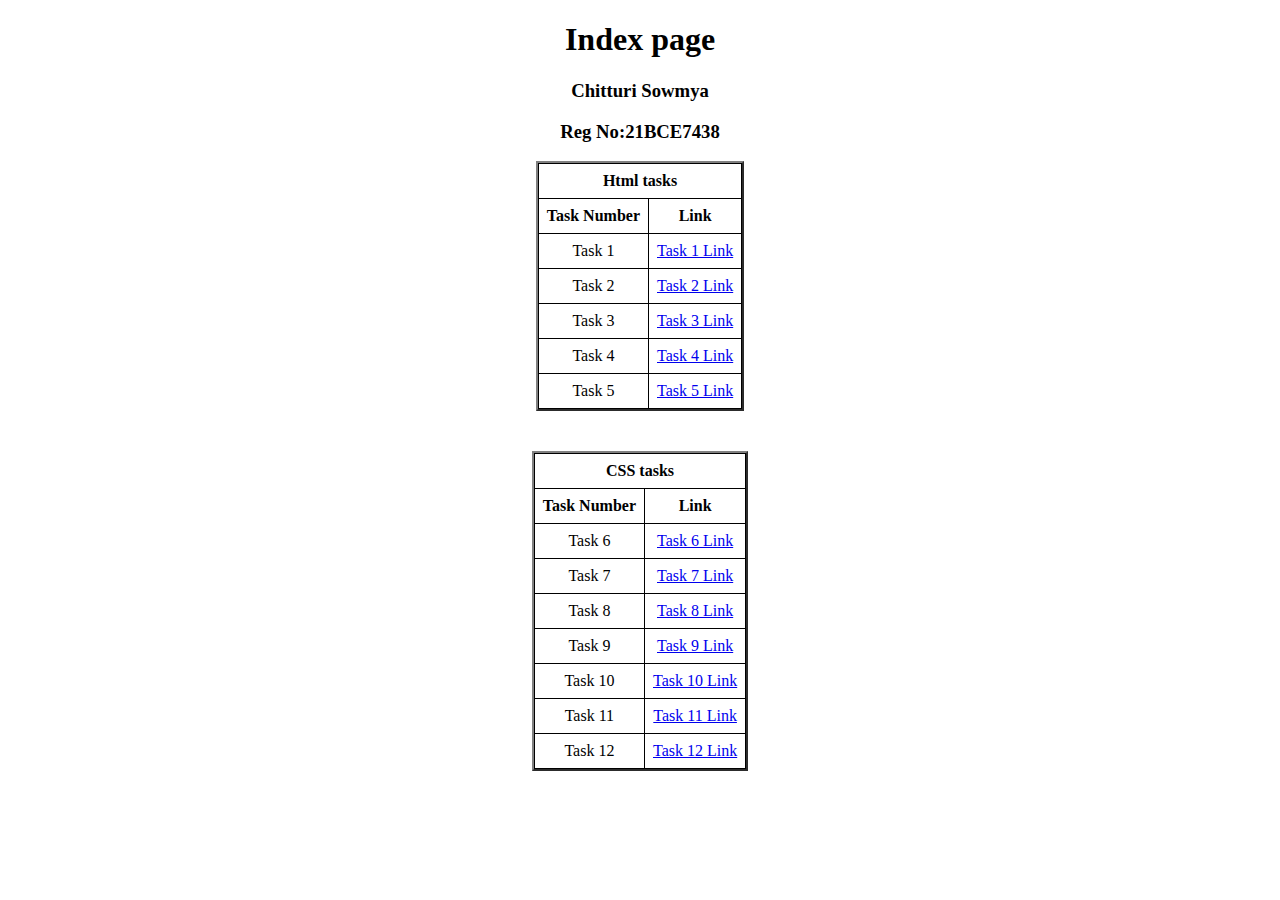
<file: index.html>
<!DOCTYPE html>
<html lang="en">
<head>
    <meta charset="UTF-8">
    <meta name="viewport" content="width=device-width, initial-scale=1.0">
    <title>Index page</title>
    </head>
    <body>
        <style>
        body {
            text-align: center;
        }

        container {
            display: flex;
            flex-direction: column;
            justify-content: center;
            align-items: center;
            height: 100vh; /* Adjust as needed to center vertically */
        }

        .table-container {
            text-align: center;
        }
        table {
            border-collapse: collapse;
            display: inline-block;
        }

        th, td {
            border: 1px solid black;
            padding: 8px;
        }
    </style>
    <div class="container">
    <div class="table-container">
    <h1 ><b>Index page</b></h1>
    <h3><b>Chitturi Sowmya</b></h3>
    <h3><b>Reg No:21BCE7438</b></h3>
  <table border="2" class="task">
        <tr>
            <th colspan="2">Html tasks</th>
        </tr>
        <tr>
            <th>Task Number</th>
            <th>Link</th>
        </tr>
        <tr>
            <td>Task 1</td>
            <td><a href="./task1.html">Task 1 Link</a></td>
        </tr>
        <tr>
            <td>Task 2</td>
            <td><a href="./task2.html">Task 2 Link</a></td>
        </tr>
        <tr>
            <td>Task 3</td>
            <td><a href="./task3.html">Task 3 Link</a></td>
        </tr>
        <tr>
            <td>Task 4</td>
            <td><a href="./task4.html">Task 4 Link</a></td>
        </tr>
        <tr>
            <td>Task 5</td>
            <td><a href="./task5.html">Task 5 Link</a></td>
        </tr>     
    </table>
</div>
    <br>
    <br>
    <div class="table-container"></div>
    <table border="2" class="task">
        <tr>
            <th colspan="2">CSS tasks</th>
        </tr>
        <tr>
            <th>Task Number</th>
            <th>Link</th>
        </tr>
    <tr>
        <td>Task 6</td>
        <td><a href="./task6.html">Task 6  Link</a></td>
    </tr>
    <tr>
        <td>Task 7</td>
        <td><a href="./task7.html">Task 7  Link</a></td>
    </tr>
    <tr>
        <td>Task 8</td>
        <td><a href="./task8.html">Task 8 Link</a></td>
    </tr>
    <tr>
        <td>Task 9</td>
        <td><a href="./task9.html">Task 9 Link</a></td>
        </tr>
        <tr>
        <td>Task 10</td>
        <td><a href="./task10.html">Task 10 Link</a></td>
        </tr>
        <tr>
        <td>Task 11</td>
        <td><a href="./task11.html">Task 11 Link</a></td>
        </tr>
        <tr>
        <td>Task 12</td>
        <td><a href="./task12.html">Task 12 Link</a></td>
        </tr>
</table>
</div>
</div>
</body>
</html>
</file>
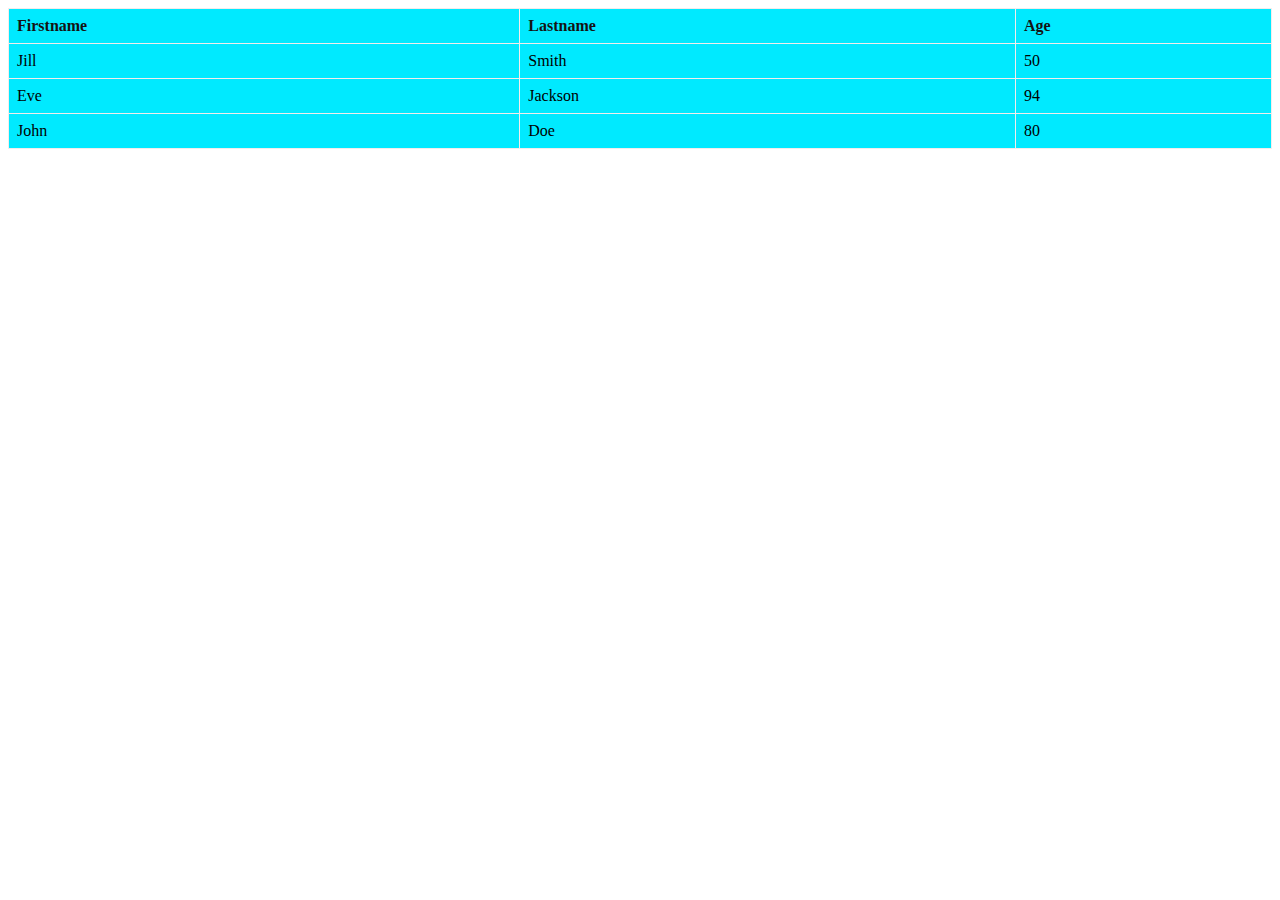
<file: task1.html>
<!DOCTYPE html>
<html lang="en">
<head>
    <meta charset="UTF-8">
    <meta name="viewport" content="width=device-width, initial-scale=1.0">
    <title>task1</title>
    <style>
        table{
            border-collapse: collapse;
            width: 100%;
            border: 1px solid rgb(246, 238, 238);
            background-color: rgb(0, 234, 255);
        }
        th,td {
            border: 1px solid hsl(0, 23%, 94%);
            padding: 8px;
            text-align: left;
        }
        th{
           
            color: rgb(21, 19, 19);
            font-size: 16px;
        }
    </style>
</head>
<body>
    <table>
        <tr>
            <th><b>Firstname</b></th>
            <th><b>Lastname</b></th>
            <th><b>Age</b></th>
        </tr>
        <tr>
            <td>Jill</td>
            <td>Smith</td>
            <td>50</td>
        </tr>
        <tr>
         <td>Eve</td>
         <td>Jackson</td>
         <td>94</td>
        </tr>
        <tr>
            <td>John</td>
            <td>Doe</td>
            <td>80</td>
        </tr>
    </table>
    
</body>
</html>
</file>
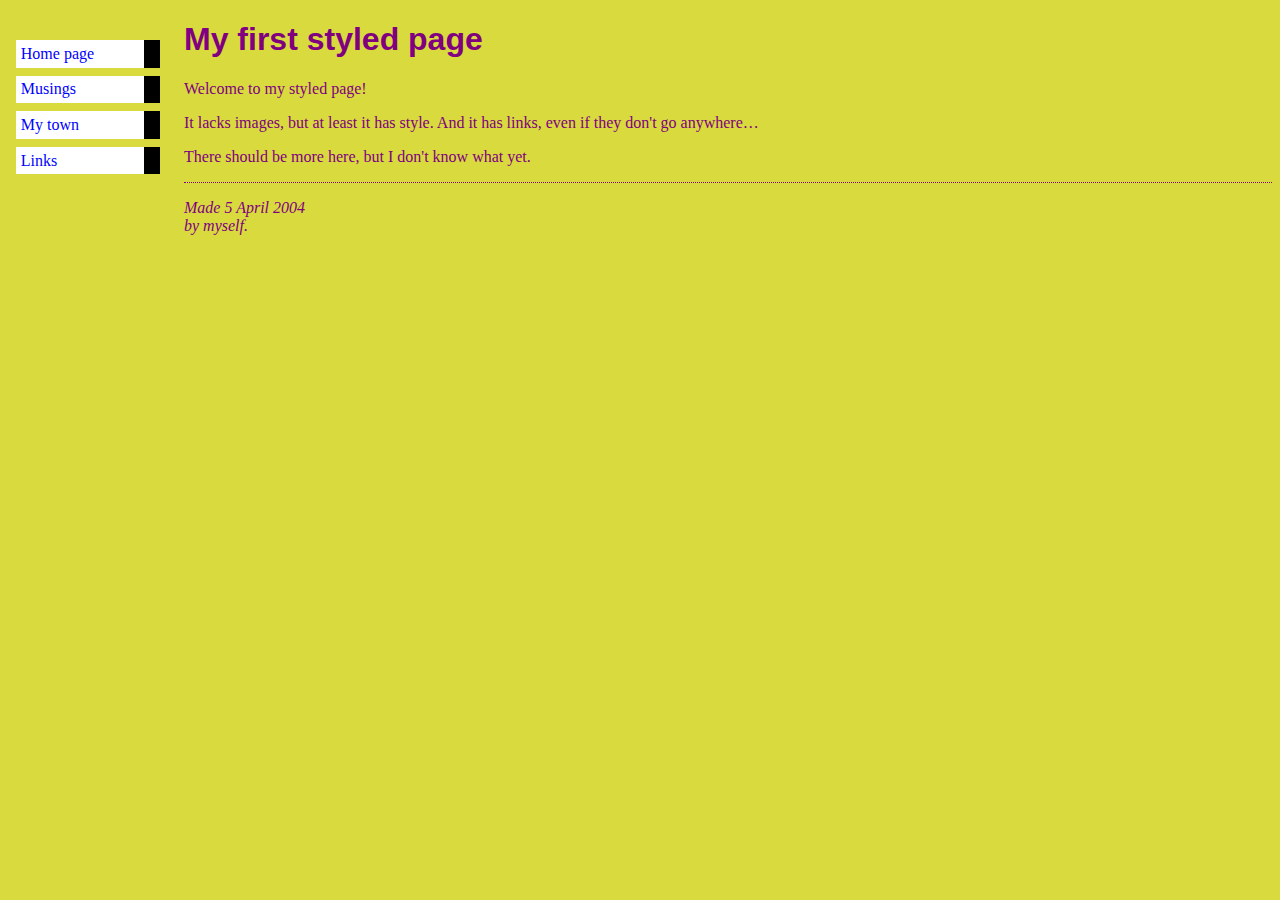
<file: task10.html>
<!DOCTYPE html>
<html lang="en">
<head>
    <meta charset="UTF-8">
    <meta name="viewport" content="width=device-width, initial-scale=1.0">
    <link rel="stylesheet" href="Css styles.css">
    <title>task 10</title>
</head>

    <body class="stylepage">
        <ul class="navbar">
          <li><a href="#">Home page</a>
          <li><a href="#">Musings</a>
          <li><a href="#">My town</a>
          <li><a href="#">Links</a>
        </ul>
    
        <h1>My first styled page</h1>
        
        <p>Welcome to my styled page!
        
        <p>It lacks images, but at least it has style.
        And it has links, even if they don't go
        anywhere&hellip;
        
        <p>There should be more here, but I don't know
        what yet.
        
        <address>Made 5 April 2004<br>by myself.</address>
    
    
</body>
</html>
</file>
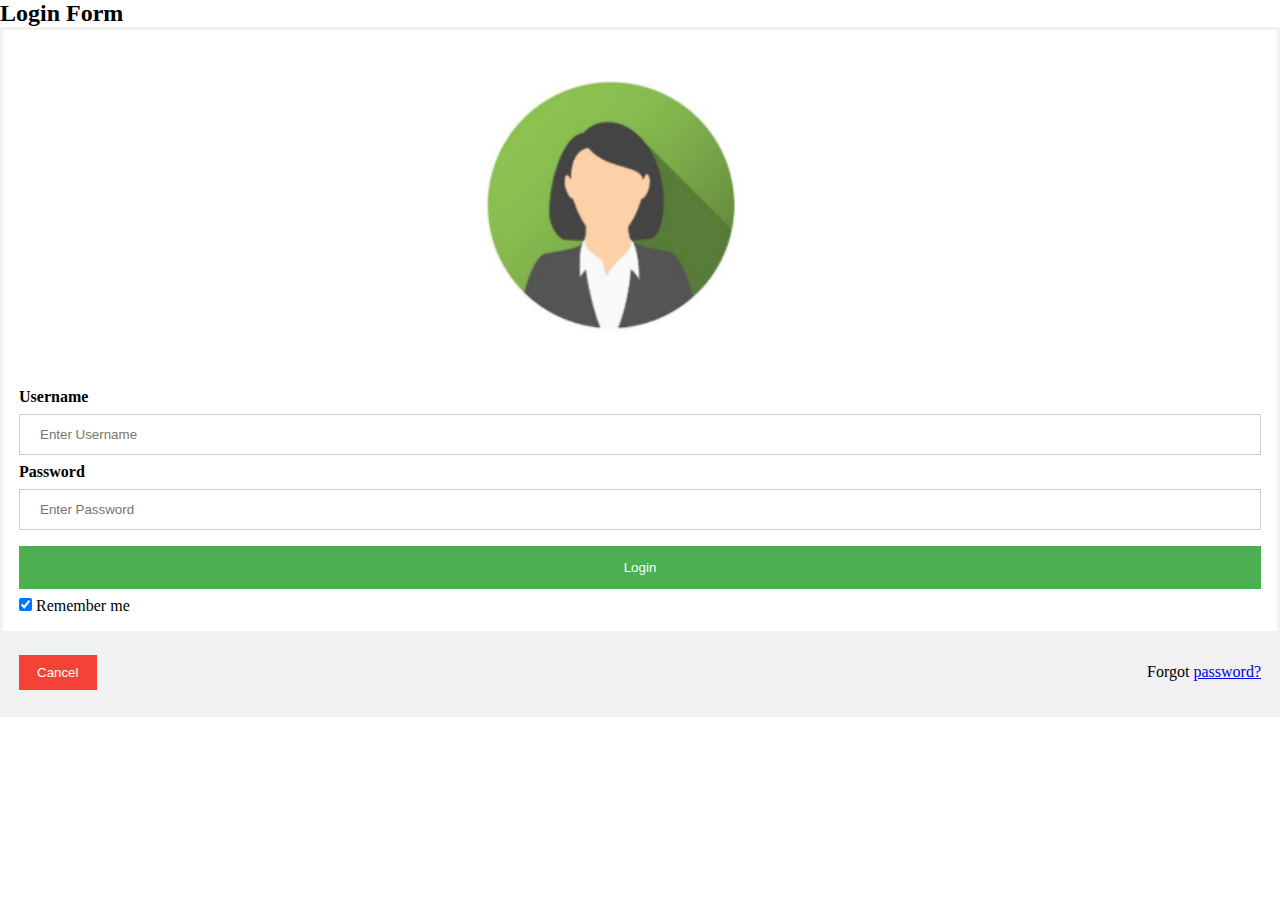
<file: task11.html>
<!DOCTYPE html>
<html lang="en">
<head>
    <meta charset="UTF-8">
    <meta name="viewport" content="width=device-width, initial-scale=1.0">
    <link rel="stylesheet" href="./Css styles2.Css">
    <title>task 11</title>
</head>
<body>
    <h2>Login Form</h2>
    <form class="formlogin" >
        <br>
        <div class="imgcontainer"><img src="./image icon.png" alt="image" class="imagecontainer">
        </div>
         <br>
        <div class="container">
            <label><b>Username</b></label>
            <input type="text" placeholder="Enter Username" name="uname" class="form-input"required>
            <br>
            <label><b>Password</b></label>
            <input type="password" placeholder="Enter Password" name="psw" class="form-psw" required>
            <br>
            <button type="submit">Login</button>
            <br>
            <input type="checkbox" checked="checked"> Remember me</div>
 
         <div class="container" style="background-color:#f1f1f1">
            <button type="button" class="cancelbtn">Cancel</button>
            <span class="psw">Forgot <a href="#">password?</a></span>
        </div>
    </form>
</body>
</html>
</file>
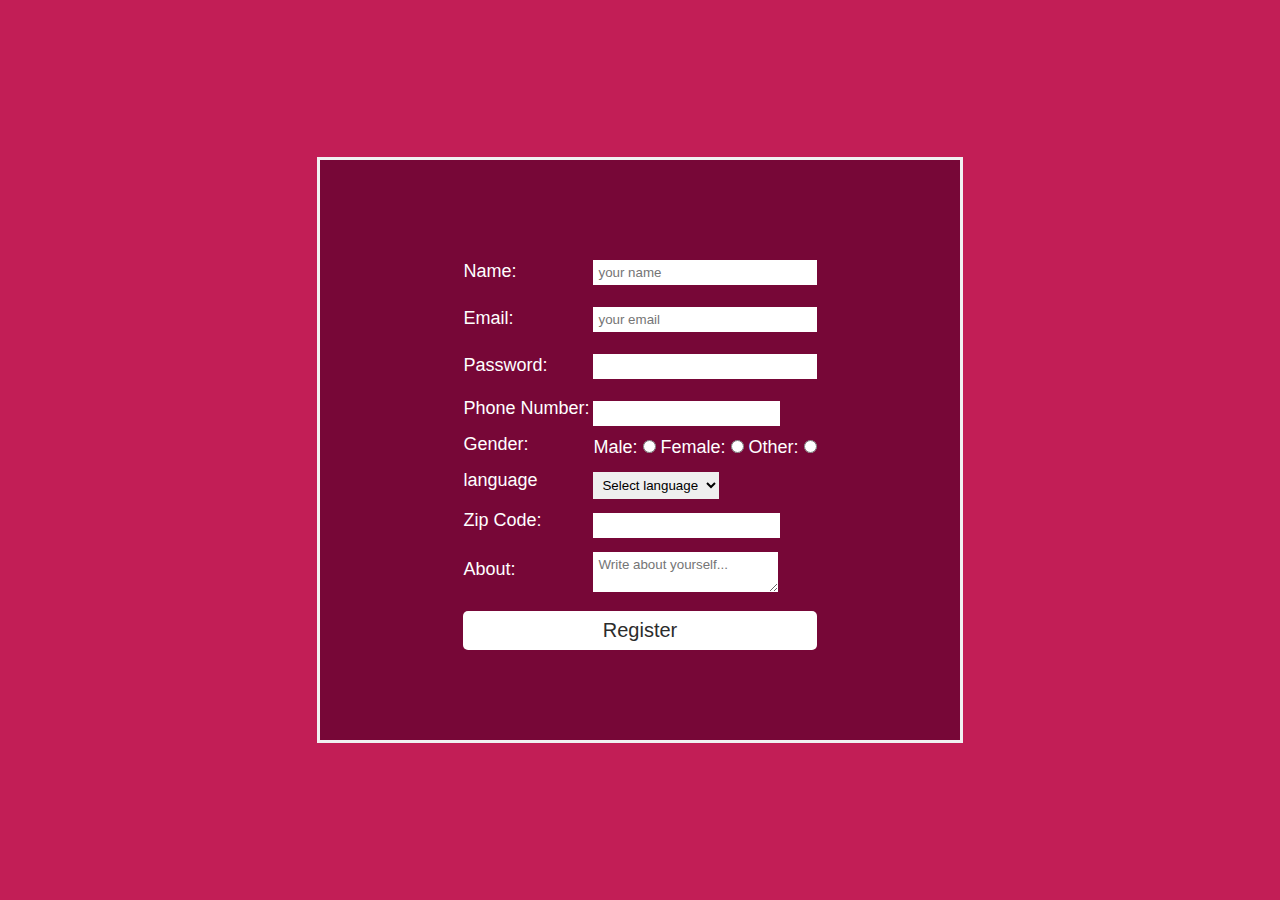
<file: task12.html>
<!DOCTYPE html>
<html lang="en">
<head>
    <meta charset="UTF-8">
    <meta name="viewport" content="width=device-width, initial-scale=1.0">
    <link rel="stylesheet" href="./Css styles2.Css">
    <title>task 12</title>
</head>
<body>
    <div class="container-register">
        <form name="registration" class="registartion-form" onsubmit="return formValidation()">
          <table>
            <tr>
              <td><label for="name">Name:</label></td>
              <td><input type="text" name="name" id="name" placeholder="your name"></td>
            </tr>
            <tr>
              <td><label for="email">Email:</label></td>
              <td><input type="text" name="email" id="email" placeholder="your email"></td>
            </tr>
            <tr>
              <td><label for="password">Password:</label></td>
              <td><input type="password" name="password" id="password"></td>
            </tr>
            <tr>
              <td><label for="phoneNumber">Phone Number:</label></td>
              <td><input type="number" name="phoneNumber" id="phoneNumber"></td>
            </tr>
            <tr>
              <td><label for="gender">Gender:</label></td>
              <td>Male: <input type="radio" name="gender" value="male">
                Female: <input type="radio" name="gender" value="female">
                Other: <input type="radio" name="gender" value="other"></td>
            </tr>
            <tr>
              <td><label for="language">language</label></td>
              <td>
                <select name="language" id="language">
                  <option value="">Select language</option>
                  <option value="English">English</option>
                  <option value="Telugu">Telugu</option>
                  <option value="Hindi">Hindi</option>
                </select>
              </td>
            </tr>
            <tr>
              <td><label for="zipcode">Zip Code:</label></td>
              <td><input type="number" name="zipcode" id="zipcode"></td>
            </tr>
            <tr>
              <td><label for="about">About:</label></td>
              <td><textarea name="about" id="about" placeholder="Write about yourself..."></textarea></td>
            </tr>
            <tr>
              <td colspan="2"><input type="submit" class="submit" value="Register" /></td>
            </tr>
          </table>
        </form>
      </div>
</body>
</html>
</file>
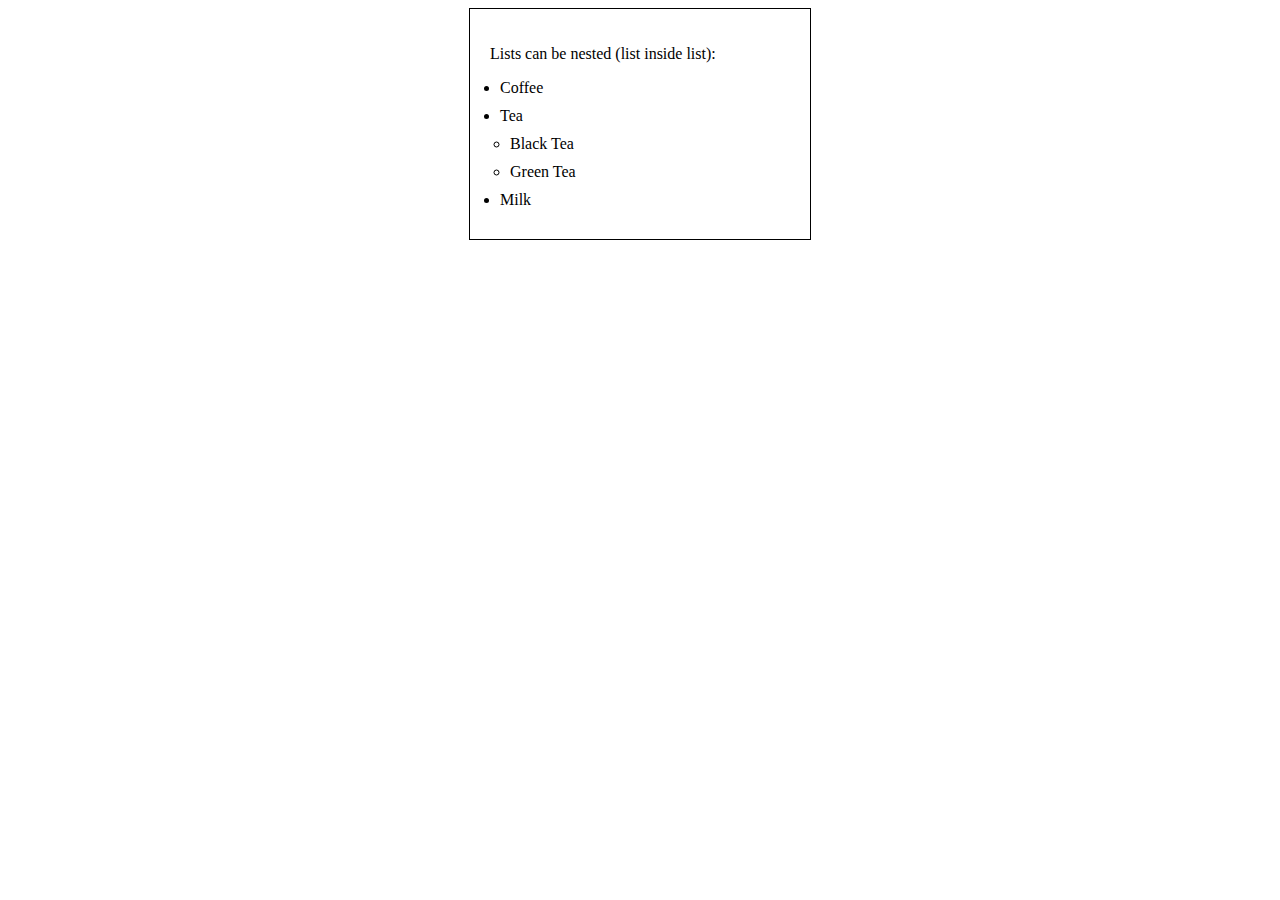
<file: task2.html>
<!DOCTYPE html>
<html lang="en">
<head>
    <meta charset="UTF-8">
    <meta name="viewport" content="width=device-width, initial-scale=1.0">
    <title>task 2</title>
</head>
<body>
    <style>
        .container{
            border: 1px solid black;
            padding: 20px;
            width: 300px;
            margin: 0 auto;
            align-items: left;
        }
        ul{
        list-style-type: none;
        margin: 0;
        padding: 0;

    }
    li {
        margin: 10px;
    }
    </style>
     <div class="container">
     <p>Lists can be nested (list inside list):</p>
       <ul style="list-style-type: disc;">
        <li>Coffee</li>
        <li>Tea
            <ul style="list-style-type: circle;">
                <li>Black Tea</li>
                <li>Green Tea</li>
            </ul>
        </li>
        <li>Milk</li>
        </ul>
     
    </div>
    
    
</body>
</html>
</file>
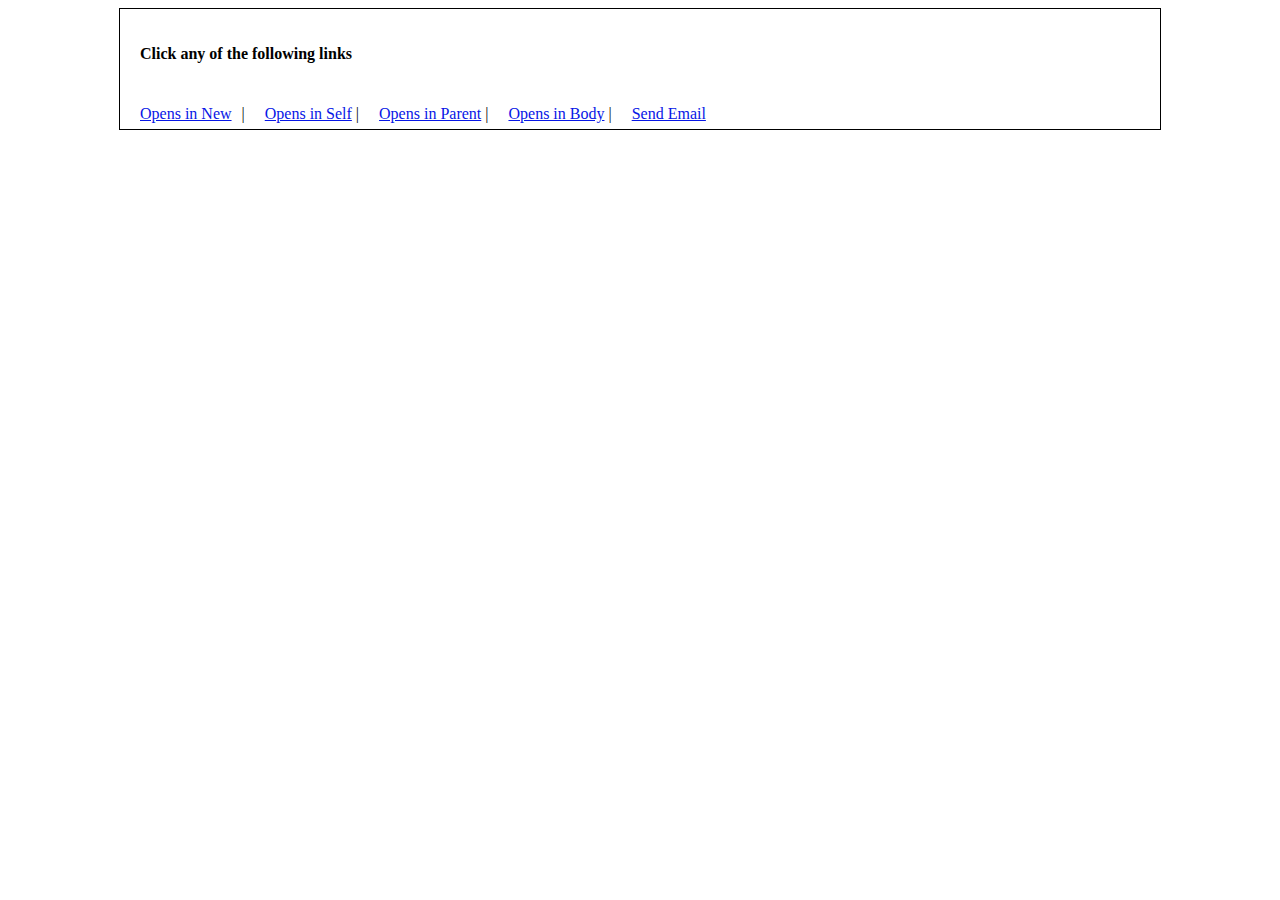
<file: task3.html>
<!DOCTYPE html>
<html lang="en">
<head>
    <meta charset="UTF-8">
    <meta name="viewport" content="width=device-width, initial-scale=1.0">
    <title>task 3</title>
</head>
<body>
    <style>
        .container{
            border: 1px solid black;
            padding: 20px;
            width: 1000px;
            margin: 0 auto;
            align-items: left;
            height: 80px;
        }
        .link-container{
            display: flex;
            align-items: center;
        }
        .link-container a{
            text-decoration: none;
            display: inline-block;
            padding: 10px;
            border-right: 1px solid #ccc;
            color:#121111;
        }
        .link-container a:last-child{
            border-right: none;
        }
        .link-text {
            color: #0716e6;
        }

        .slash {
            color: rgb(10, 10, 10);
        }
    </style>
    <div class="container">
    <p><b>Click any of the following links</b></p>
    <div class="link-container"><span class="link-text"><u>Opens in New</u></span>
    <p><a href="https://www.google.com" target="_blank"> <span class="slash">|</span> </a></p>
    <p><a href="https://www.google.com" target="_self"><span class="link-text"><u>Opens in Self</u></span> <span class="slash">|</span> </a></p>
    <p><a href="https://www.google.com" target="_parent"><span class="link-text"><u>Opens in Parent</u></span> <span class="slash">|</span> </a></p>
    <p><a href="https://www.google.com" target="_parent"><span class="link-text"><u>Opens in Body</u></span> <span class="slash">|</span> </a></p>
    <p><a href="https://www.google.com" ><span class="link-text"><u>Send Email</u></span></a></p>
</div>
</div>
    
</body>
</html>
</file>
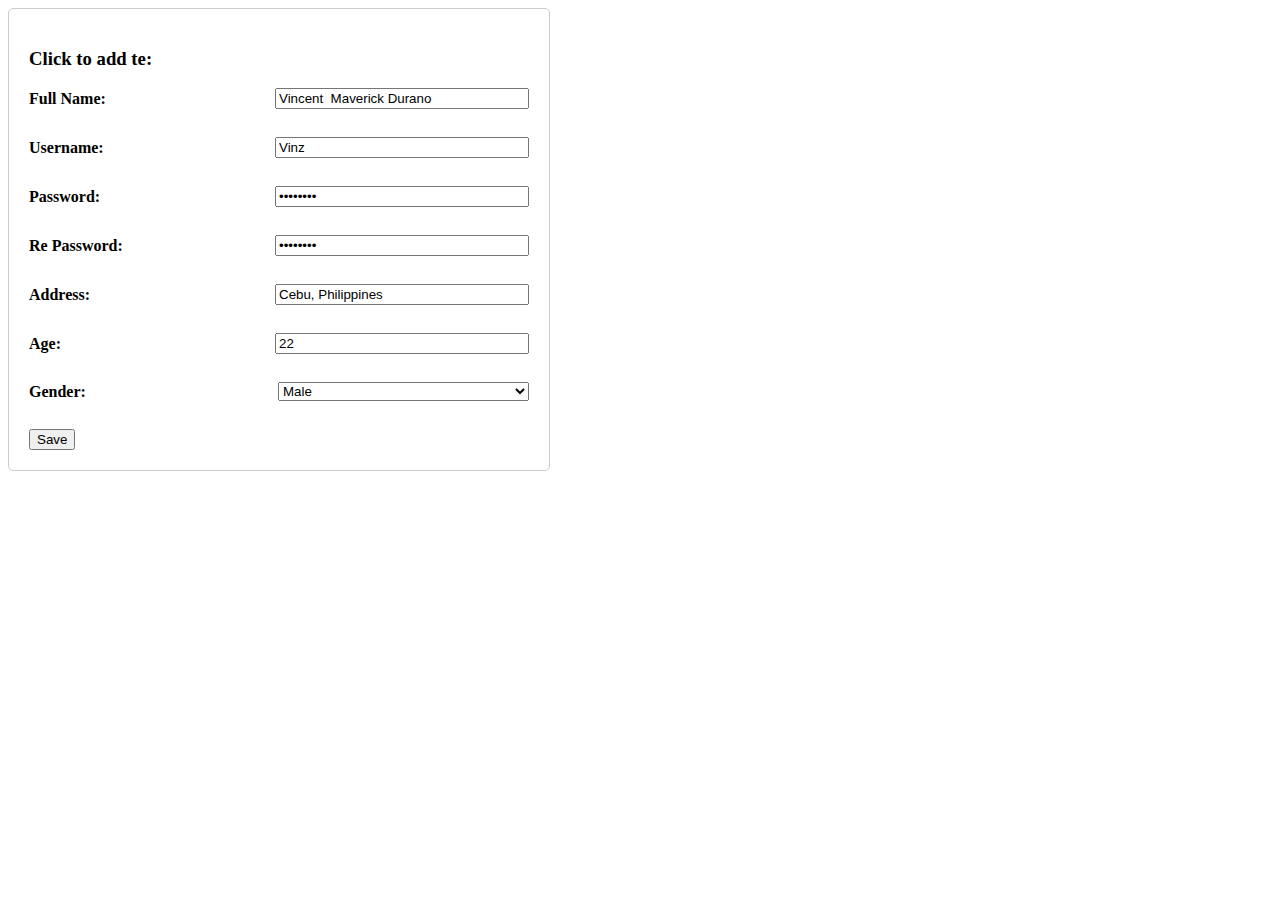
<file: task4.html>
<!DOCTYPE html>
<html lang="en">
<head>
    <meta charset="UTF-8">
    <meta name="viewport" content="width=device-width, initial-scale=1.0">
    <title>task 4</title>
</head>
<body>
    <style>
      .form-container {
            width: 500px;
            padding: 20px;
            border: 1px solid #ccc;
            border-radius: 5px;
           
        }

        .form-group {
            display: flex;
            align-items: center;
            margin-bottom: 10px;
        }

        .form-label {
            flex: 1;
            font-weight: bold;
        }

        .form-input{
            flex: 1;
            text-align: left;
        }
    </style>
    <div class="form-container">
        <h3 text-align="left">Click to add te:</h3>
        <form>
            <div class="form-group">
                <label class="form-label" for="full-name">Full Name:</label>
                <input class="form-input" type="text" id="full-name" name="full-name" value="Vincent  Maverick Durano">
            </div>
            <br>
            <div class="form-group">
                <label class="form-label" for="User-name">Username:</label>
                <input class="form-input" type="text" id="User-name" name="User-name" value="Vinz">
            </div>
            <br>
            <div class="form-group">
                <label class="form-label" for="password">Password:</label>
                <input class="form-input" type="password" id="password" name="password" value="vinz@123">
            </div>
            <br>
            <div class="form-group">
                <label class="form-label" for="Re password">Re Password:</label>
                <input class="form-input" type="password" id="Re password" name="password" value="vinz@123">
            </div>
            <br>
            <div class="form-group">
                <label class="form-label" for="Address">Address:</label>
                <input class="form-input" type="text" id="Address" name="Address" value="Cebu, Philippines">
            </div>
            <br>
            <div class="form-group">
                <label class="form-label" for="Age">Age:</label>
                <input class="form-input" type="text" id="Age" name="Age" value="22">
            </div>
            <br>
            <div class="form-group">
                <label class="form-label" for="Gender">Gender:</label>
                <select class="form-input" id="gender" name="gender" align-items="left">
                    <option  value="male">Male</option>
                    <option  value="female">Female</option>
                    <option value="transgender">Transgender</option>
                </select>
            </div>
            <br>
            <button type="submit">Save</button>
        </div>
        </form>
</body>
</html>
</file>
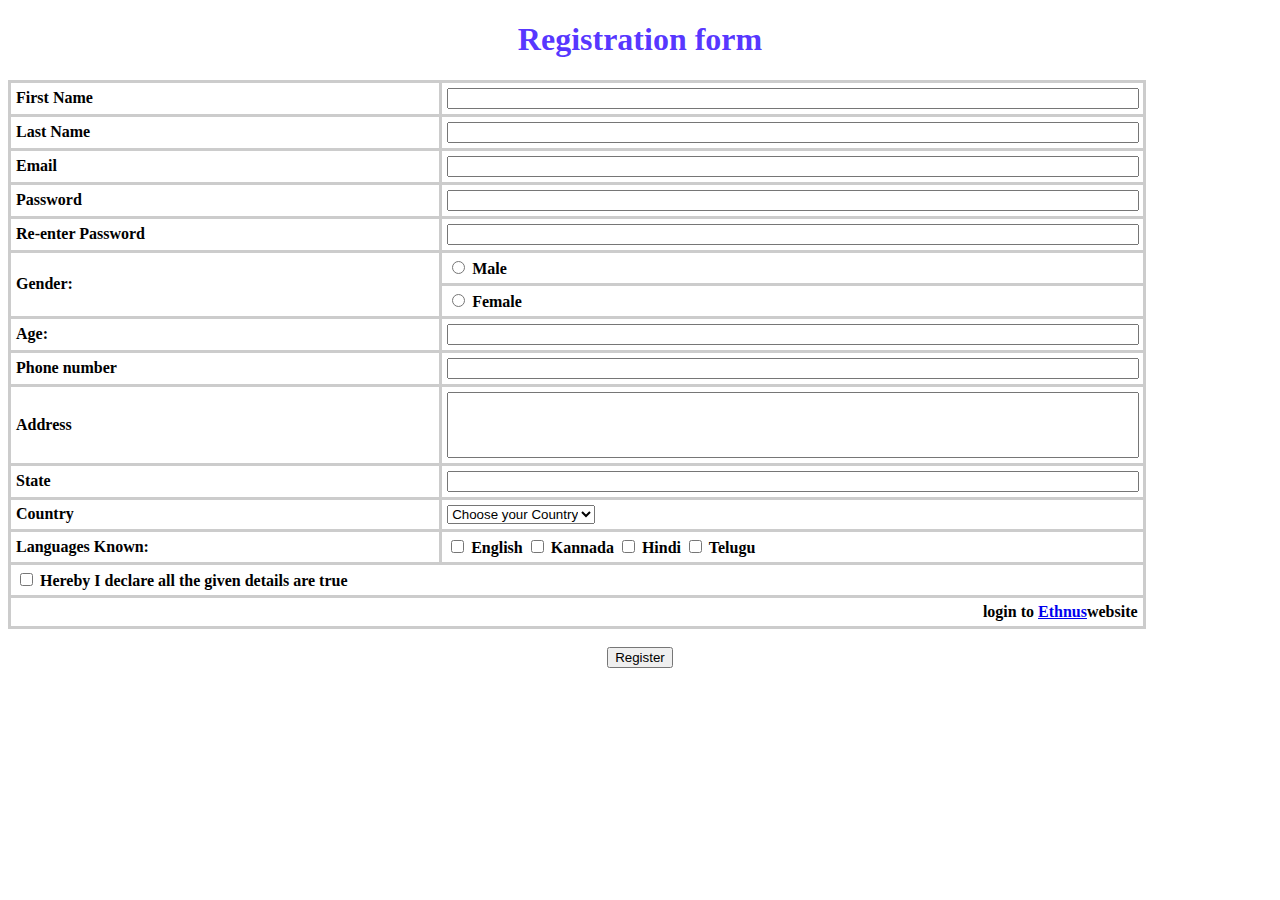
<file: task5.html>
<!DOCTYPE html>
<html lang="en">
<head>
    <meta charset="UTF-8">
    <meta name="viewport" content="width=device-width, initial-scale=1.0">
    <title>Registaration form</title>
</head>
<body>
    <style>
    table {
        border-collapse: collapse;
        width: 90%;
        margin: 3 auto;
        columns: black;
        border-color: black;
    }

    th, td {
        padding: 5px;
        border: 3px solid #ccc;
        
    }

 th {
       text-align: left;
       width: 38%;

    }
    td{
        width: 100%;
        font-weight: bold;
        
    }

    .blank-space {
        width: 50%;
       
    }

    .center {
        text-align: center;
    }
    .border-left{
        text-align: right;
    }
    .register{
        text-align: center;
    }
    .address{
        height: 60px;
    }
    .form{
        width: 99%;
    }
    .formaddress{
        height: 60px;
        width: 99%;
    }
    .register{
        text-align: center;
    }
    </style>
    <h1 style="color:hsla(250, 100%, 50%, 0.797)"; class="register">Registration form</h1>
    <table border="2">
        <form >
            <tr>
                <th>First Name</th> 
                <td><input class="form" type="text"></td>   
             </tr>
               <tr>
                    <th>Last Name</th>
                    <td><input class="form" type="text"></td> 
                </tr>
            <tr>
                <th>Email</th>
                <td><input class="form" type="Email"></td>
            </tr>
             <tr>
                <th>Password</th>
                <td><input class="form" type="password"></td>
            </tr>
            <tr>
                <th>Re-enter Password</th>
                <td><input class="form" type="password"></td>
            </tr>
            </tr>
            <tr rowspan="2">
                <th rowspan="2">Gender:</th>
                <td>
                    <input type="radio" name="gender" value="male"> Male
                </tr>
                <tr>
                    <td><input type="radio" name="gender" value="female"> Female</td>
                </tr>
                <tr>
                    <th>Age:</th>
                    <td><input class="form" type="text"></td> 
                </tr>
                <tr>
                    <th>Phone number</th>
                    <td><input class="form" type="text"></td> 
                </tr>
                <tr rowspan="2">
                    <th  class="address" >Address</th>
                    <td ><input class="formaddress" type="text"></td> 
                </tr>
                <tr>
                    <th >State</th>
                    <td ><input class="form" type="text"></td>
                </tr>
                <tr>
                    <th >Country</th>
                    <td>
                        <select>
                            <option value="India">Choose your Country</option>
                            <option value="USA">USA</option>
                            <option value="UK">UK</option>
                        </select>
                    </td>
                </tr>
                <tr>
                    <th>Languages Known:</th>
                    <td>
                        <input type="checkbox" name="language" value="English"> English
                        <input type="checkbox" name="language" value="Kannada"> Kannada
                        <input type="checkbox" name="language" value="Hindi"> Hindi
                        <input type="checkbox" name="language" value="Telugu"> Telugu
                    </td>
                </tr>
                <tr>
                    <td colspan="2" style="width:100%" >
                        <input type="checkbox" name="declaration" required> Hereby I declare all the given details are true
                    </td>
                </tr>
                <tr>
                    <th colspan="2">
                        <div class="border-left" >
                            <span class="link-text">login to</span> <a href="https://www.ethnus.com" target="_blank">Ethnus</a><span class="link-text">website</span>
                        </div>
                    </th>
                </tr>
            </table>
            <br>
       <div class="center">
           <input type="submit" value="Register" class="center">
       </div>       
        </form>
    </table> 
</body>
</html>
</file>
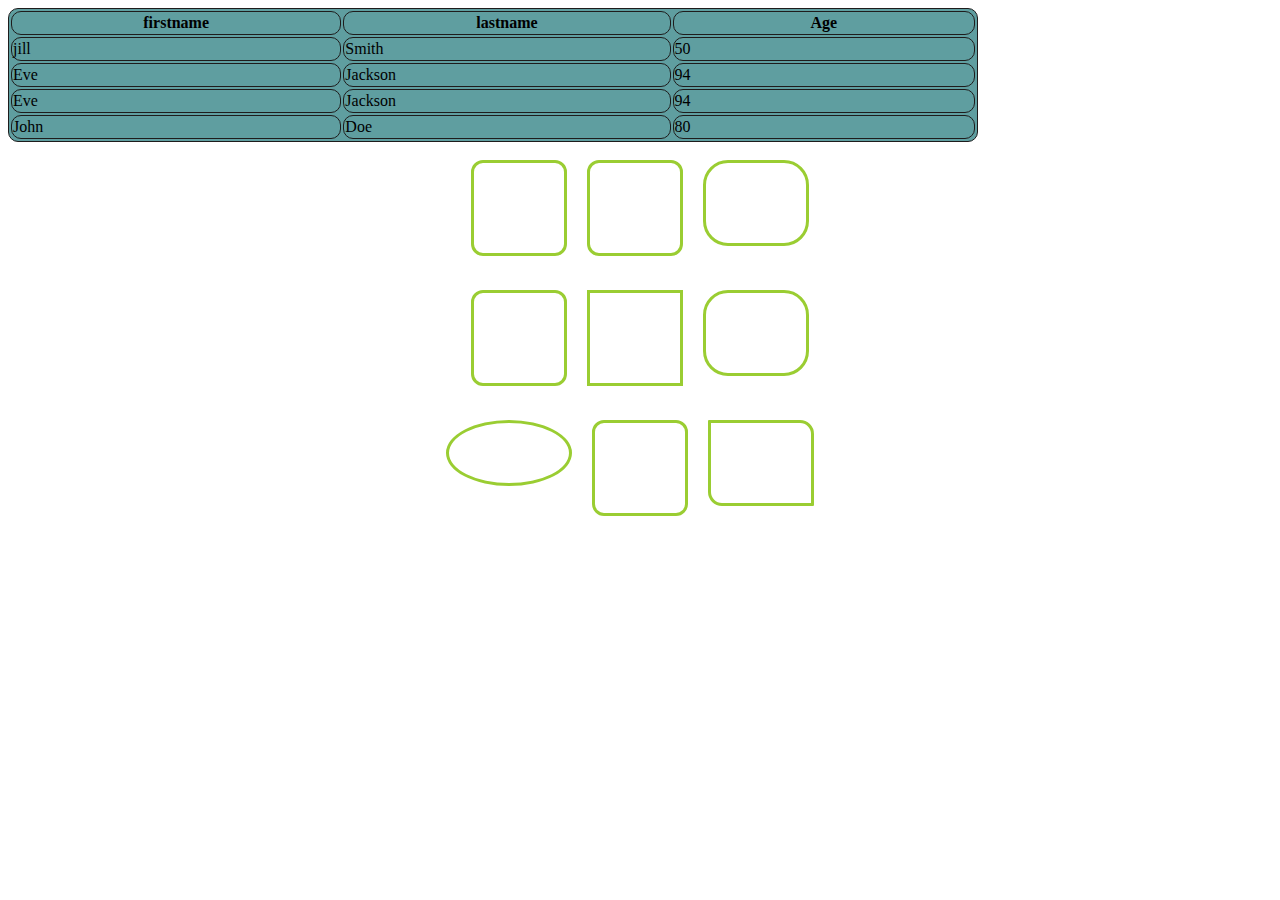
<file: task6.html>
<!DOCTYPE html>
<html lang="en">
<head>
    <meta charset="UTF-8">
    <meta name="viewport" content="width=device-width, initial-scale=1.0">
    <link rel="stylesheet" href="./Css styles.css">
    <title>task6</title>
</head>
<body>
    <table class="a1">
        <tr class="a1">
        <th class="a1">firstname</th>
        <th class="a1">lastname</th>
        <th class="a1">Age</th>
    </tr>
    <tr class="a1">
        <td class="a1">jill </td>
         <td class="a1">Smith</td>
         <td class="a1">50</td> 
    </tr>
    <tr class="a1">
       <td class="a1">Eve</td>
       <td class="a1">Jackson</td>
       <td class="a1">94</td>
    </tr>
    <tr class="a1">
        <td class="a1">Eve</td>
        <td class="a1">Jackson</td>
        <td class="a1">94</td>
     </tr>
     <tr class="a1">
        <td class="a1">John</td>
        <td class="a1">Doe</td>
        <td class="a1">80</td>
     </tr>
    </table>
    <br>
    <div class="container">
    <div class="curved-rectangle"></div>
    <div class=" curved-rectangle"></div>
    <div class="square"></div>
    </div>
    <div class="class-container">
    <div class="curved-rectangle"></div>
    <div class="rectangle"></div>
    <div class="square"></div>
    </div>
    <div class="last-container">
    <div class="oval"></div>
    <div class="curved-rectangle"></div>
    <div class="semi-Square"></div>
    </div>
</body>
</html>
</file>
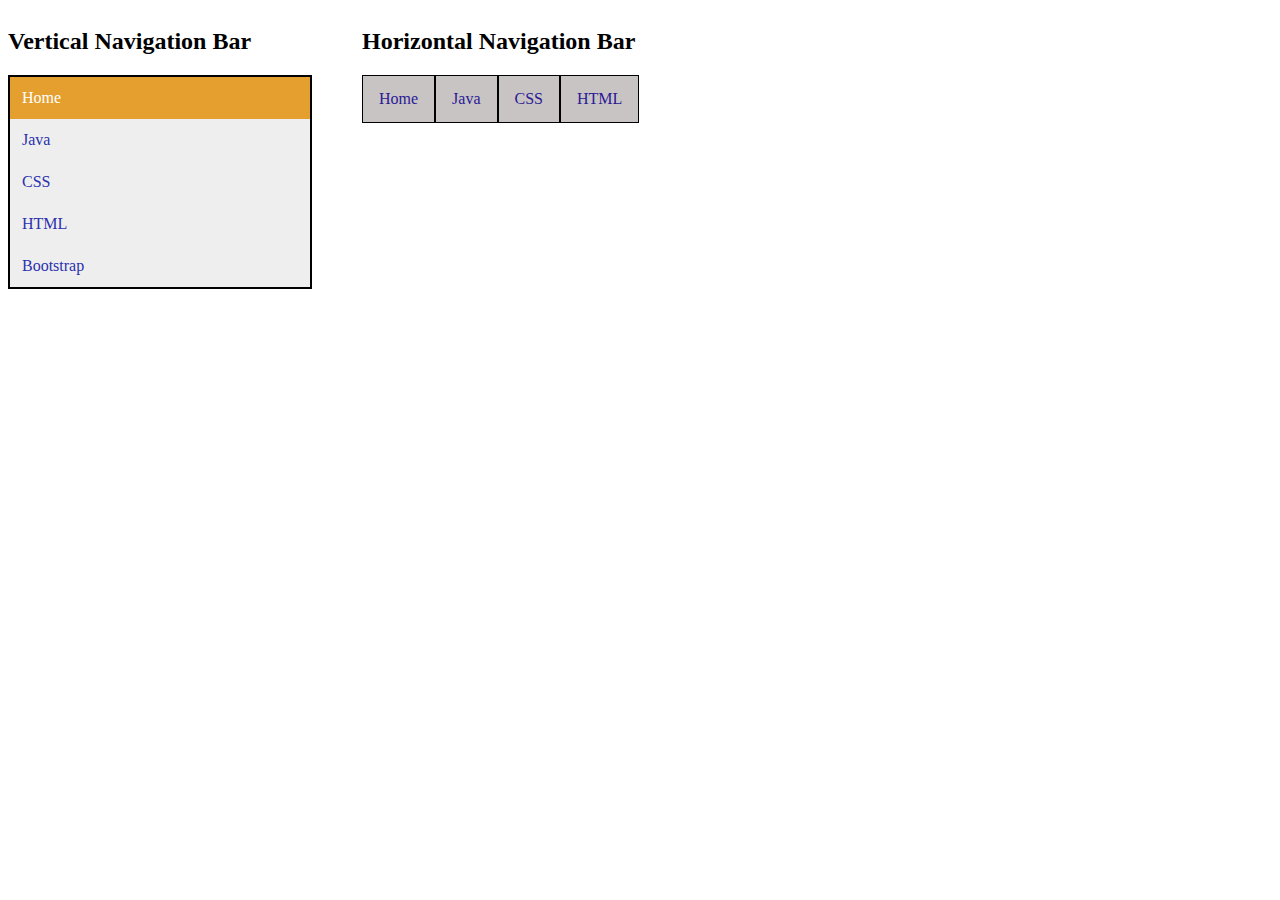
<file: task7.html>
<!DOCTYPE html>
<html lang="en">

<head>
    <meta charset="UTF-8">
    <meta name="viewport" content="width=device-width, initial-scale=1.0">
    <title>TASK 7</title>
    <style>
       
        .ver{
            float: left;
        }

        .vertical {
            width: 300px;
            border : 2px solid black;
        }

        .vertical a {
            background-color: #eee;
            color: rgb(43, 49, 175);
            display: block;
            padding: 12px;
            text-decoration: none;
        }

        .vertical a:hover {
            background-color: #ccc;
        }

        .vertical a.active {
            background-color: #e59f2f;
            color: white;
        }

        ul {
            list-style-type: none;
            margin: 0;
            padding: 0;
            overflow: hidden;
            background-color: #c8c4c4;
        }

        li {
            float: left;
        }

        li a {
            display: block;
            color: rgb(42, 26, 148);
            text-align: center;
            padding: 14px 16px;
            text-decoration: none;
            border : 1px solid black;
        }

        li a:hover {
            background-color: #4d4d4d;
            color: white;
        }
        .hor{
            float: left;
            margin-left: 50px;
        }

        
    </style>
</head>

<body>
   
    <div class="ver">
    <H2>Vertical Navigation Bar</H2>
        <div class="vertical">
            
            <a href="home.html" class="active">Home</a>
            <a href="java.html">Java</a>
            <a href="css.html">CSS</a>
            <a href="html.css">HTML</a>
            <a href="bootstrap.html">Bootstrap</a>
        </div>
    </div>


    <div class="hor">
        <div class="horizontal">
            <h2>Horizontal Navigation Bar</h2>
            <ul>
                <li><a href="home.html" class="active">Home</a></li>
                <li><a href="java.html">Java</a></li>
                <li><a href="css.html">CSS</a></li>
                <li><a href="html.css">HTML</a></li>
            </ul>

        </div>
       
    
</body>

</html>
</file>
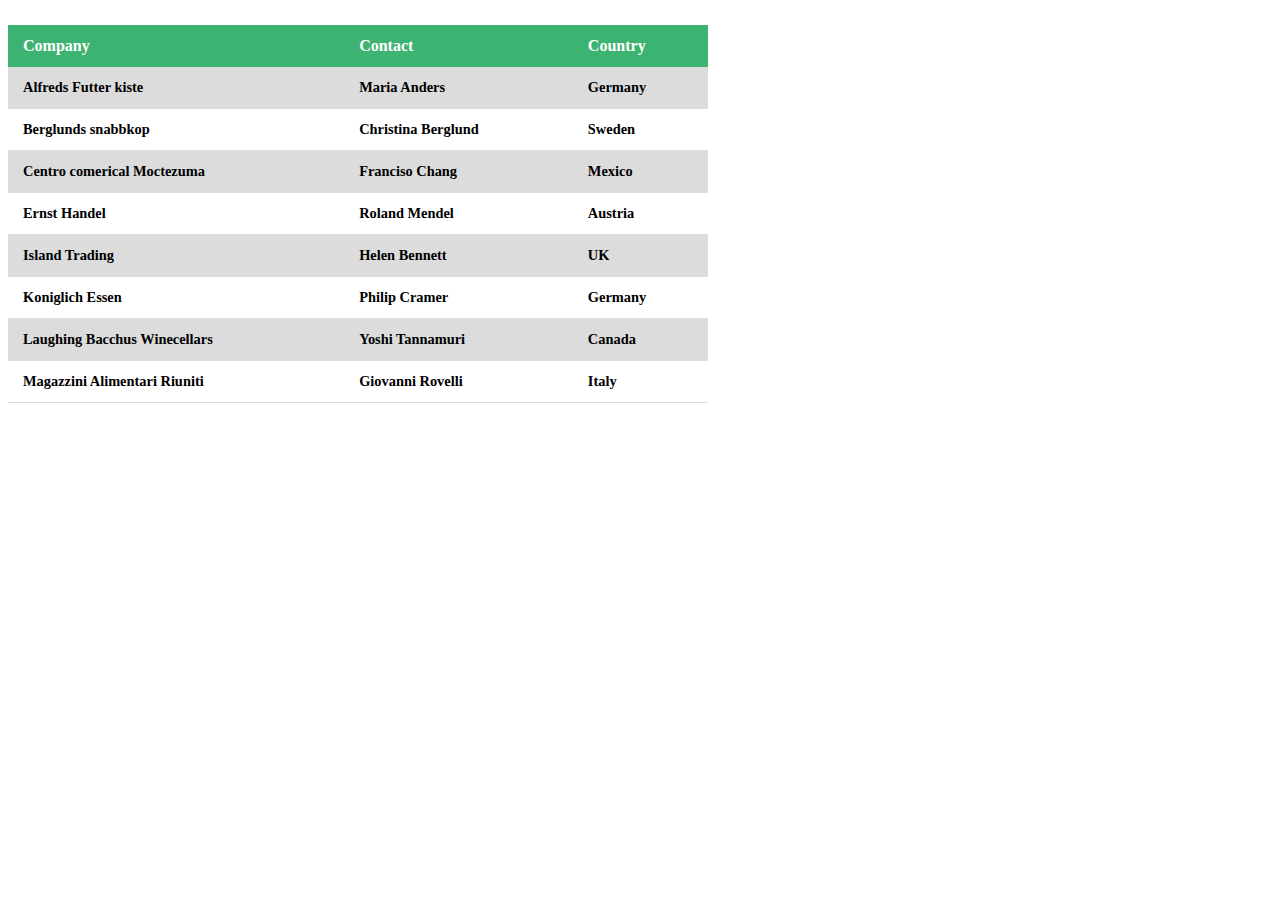
<file: task8.html>
<!DOCTYPE html>
<html lang="en">
<head>
    <meta charset="UTF-8">
    <meta name="viewport" content="width=device-width, initial-scale=1.0">
    <link rel="stylesheet" href="./Css styles.css">
    <title>Document</title>
</head>
<body font-family=" font-family: Tahoma (sans-serif);">
        <table class="content-table">
           <thead>
            <tr>
            <th>Company</th>
            <th>Contact</th>
            <th>Country</th>
            </tr>
        </thead>
        <tbody>
            <tr>
                <td><b>Alfreds Futter kiste</b></td>
                <td><b>Maria Anders</b></td>
                <td><b>Germany</b></td>
            </tr>
            <tr>
                <td><b>Berglunds snabbkop</b></td>
                <td><b>Christina Berglund</b></td>
                <td><b>Sweden</b></td> 
            </tr>
            <tr>
                <td><b>Centro comerical Moctezuma</b></td>
                <td><b>Franciso Chang</b></td>
                <td><b>Mexico</b></td> 
            </tr>
            <tr>
                <td><b>Ernst Handel</b></td>
                <td><b>Roland Mendel</b></td>
                <td><b>Austria</b></td> 
            </tr>
            <tr>
                <td><b>Island Trading</b></td>
                <td><b>Helen Bennett</b></td>
                <td><b>UK</b></td> 
            </tr>
            <tr>
                <td><b>Koniglich Essen</b></td>
                <td><b>Philip Cramer</b></td>
                <td><b>Germany</b></td> 
            </tr>
            <tr>
                <td><b>Laughing Bacchus Winecellars</b></td>
                <td><b>Yoshi Tannamuri</b></td>
                <td><b>Canada</b></td> 
            </tr>
            <tr>
                <td><b>Magazzini Alimentari Riuniti</b></td>
                <td><b>Giovanni Rovelli</b></td>
                <td><b>Italy</b></td> 
            </tr>
        </tbody>
        </table>
</body>
</html>
</file>
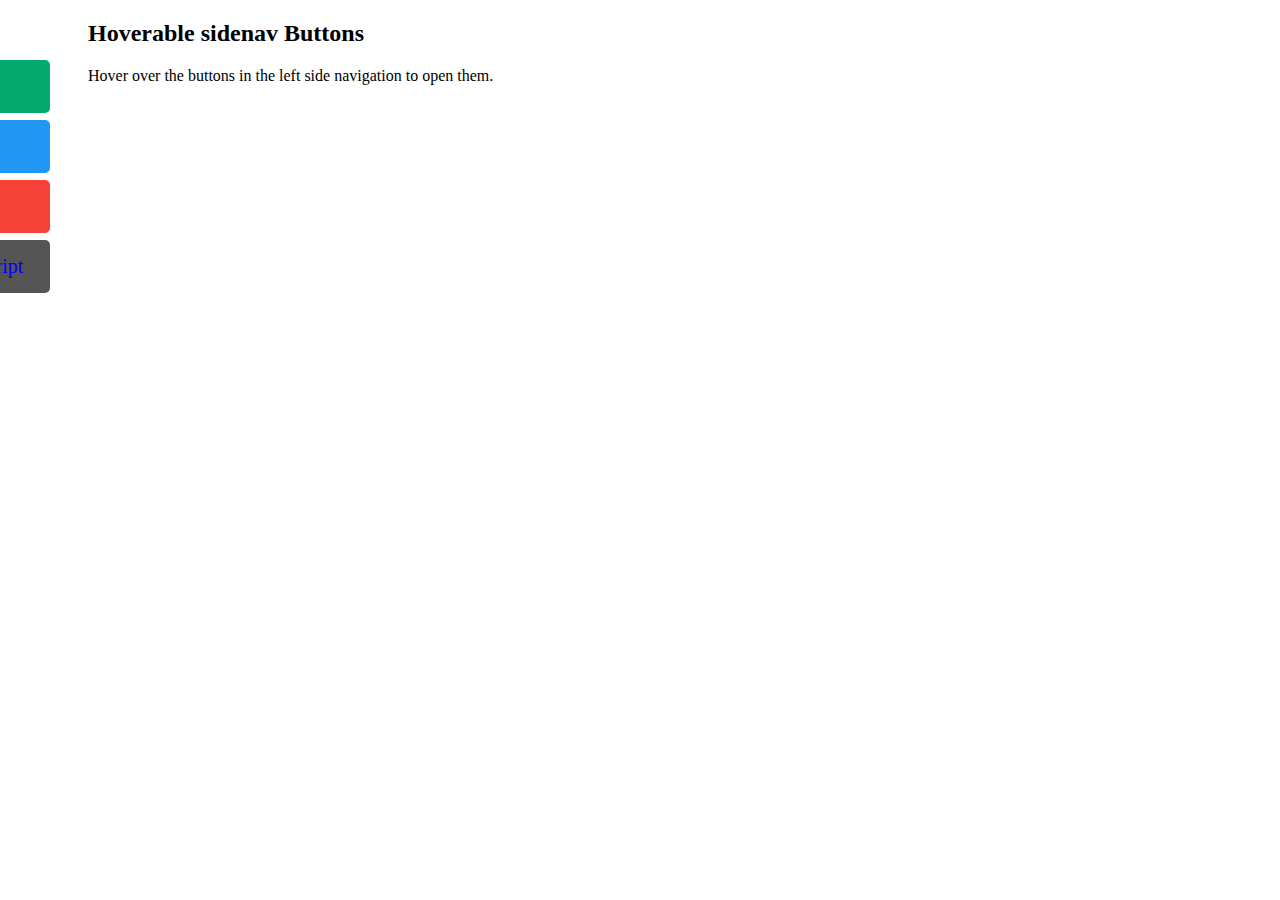
<file: task9.html>
<!DOCTYPE html>
<html lang="en">
<head>
    <meta charset="UTF-8">
    <meta name="viewport" content="width=device-width, initial-scale=1.0">
    <link rel="stylesheet" href="./Css styles.css">
    <title>task 9</title>
</head>
<body>      
         <div id="navbar" class="sidenav">
                <a href="#" id="Java">Java</a>
                <a href="#" id="HTML">HTML</a>
                <a href="#" id="CSS">CSS</a>
                <a href="#" id="JavaScript">Java Script</a>
            </div>
            <div style="margin-left:80px;">
                <h2>Hoverable sidenav Buttons</h2>
                <p>Hover over the buttons in the left side navigation to open them.</p>
            </div>
    </fieldset>
</body>

</html>
</file>
<file: Css styles.css>
/*code task for task1css*/
.a1{
    border:1px solid rgb(30, 28, 28);
    width:970px;
    height: 20px;
    border-radius: 10px;
    justify-content: center;
    background-color:rgb(95, 158, 160);
}
.container{
    display: flex;
    justify-content: center;
    height: 130px;
}
.class-container{
    display: flex;
    justify-content: center;
    height: 130px;
}
.last-container{
    display: flex;
    justify-content: center;
    height: 130px;
    position: relative;
}
.curved-rectangle{
    width: 90px;
    height:90px;
    border: 3px solid rgb(154,205,50);
    border-top-left-radius: 12px;
    border-top-right-radius: 12px;
    border-bottom-left-radius: 12px;
    border-bottom-right-radius: 12px;
    margin-right: 20px;/* Spacing between shapes */
  }
  .rectangle{
    width: 90px;
    height:90px;
    border: 3px solid rgb(154,205,50);
    margin-right: 20px;/* Spacing between shapes */
  }
  .square {
    width: 100px;
    height: 80px;
    border: 3px solid rgb(154,205,50); 
    border-radius: 25px; 
  }
  .oval {
    width:120px; /* Set the width of the oval */
    height:60px; /* Set the height of the oval */
    border: 3px solid rgb(154,205,50);
    margin-right: 20px; 
    border-radius: 50%; /* Make the element elliptical */
    position:left;
  }
  .semi-Square{
    width: 100px;
    height:80px;
    border: 3px solid rgb(154,205,50);
    border-top-left-radius: 1px;
    border-top-right-radius: 14px;
    border-bottom-left-radius: 14px;
    border-bottom-right-radius: 1px;
    margin-right: 20px;
  }


/*task 3 for css*/
.content-table{
  border-collapse: collapse;
  margin: 25px 0;
  font-size: 0.9em;
  min-width: 700px;
  height: 200px;
  font-family: Tahoma (sans-serif);
}
.content-table thead tr{
  background-color:rgb(60,179,113);
  color:#ffff;
  text-align:left;
  font-weight: bold;
  font-size: medium;
  font-family: Tahoma (sans-serif);
  
}
.content-table th,
.content-table td{
  padding: 12px 15px;
  font-family: Tahoma (sans-serif);
  
}
.content-table tbody tr{
  border-bottom:1px solid #dddddd;

}
.content-table tbody tr:nth-of-type(odd) {
  background-color: rgb(220,220,220);
 
}

/*task 4 css code*/
.sidenav a{
  position:absolute;
  left: -80px;
  transition: 0.3s;
  padding: 15px;
  width: 100px;
  text-decoration: none ; 
  font-size: 20px;
  color: white;
  border-radius: 0 5px 5px 0;
 }
 .sidenav a:hover{
   left: 0; 
 }
 #Java{
   top:60px;
   background-color:#04aa6d;
 }
 #HTML{
   top:120px;
   background-color: #2196f3
   
 }
 #CSS{
   top: 180px;
   background-color: #f44336;
 }
 #JavaScript{
   top:240px;
   background-color: #555;
 }
 .bodycontent{
     margin-left:80px;
 }
 .h2hover{
   top: 80px;
     text-align:center;
 }
 .phover{
     top: 80px;
     text-align:center;
 }
/*task 5 css code*/
.stylepage {
  padding-left: 11em;
  font-family: Georgia, "Times New Roman",
        Times, serif;
  color: purple;
  background-color: #d8da3d ;
}
ul.navbar {
  list-style-type: none;
  padding: 0;
  margin: 0;
  position: absolute;
  top: 2em;
  left: 1em;
  width: 9em 
}
h1 {
  font-family: Helvetica, Geneva, Arial,SunSans-Regular, sans-serif
      }
ul.navbar li {
  background: white;
  margin: 0.5em 0;
  padding: 0.3em;
  border-right: 1em solid black 
}
ul.navbar a {
  text-decoration: none 
}
a:link {
  color: blue 
}
a:visited {
  color: purple 
}
address {
  margin-top: 1rem;
  padding-top: 1rem;
  border-top: thin dotted ;
}
</file>
<file: Css styles2.Css>
/*task 6 css*/
form {
    border: 3px solid #f1f1f1;
}      
input[type=text],
input[type=password] {
    width: 100%;
    padding: 12px 20px;
    margin: 8px 0;
    display: inline-block;
    border: 1px solid #ccc;
    box-sizing: border-box;
}
 
button {
    background-color: #4CAF50;
    color: white;
    padding: 14px 20px;
    margin: 8px 0;
    border: none;
    cursor: pointer;
    width: 100%;
}
 
button:hover {
    opacity: 0.8;
}
 
.cancelbtn {
    width: auto;
    padding: 10px 18px;
    background-color: #f44336;
}

.imgcontainer {
    text-align: center;
    margin: 24px 0 12px 0;
}
img.imagecontainer {
    width: 40%;
    border-radius: 50%;
}    
.container {
    padding: 16px;
}
 
span.psw {
    float: right;
    padding-top: 16px;
}
@media screen and (max-width: 300px) {
    span.psw {
        display: block;
        float: none;
    }
    .cancelbtn {
        width: 100%;
    }
}
@media screen and (max-width: 200px) {
    span.psw {
        display: block;
        float: none;
    }
    .cancelbtn {
        width: 100%;
    }
}
@media screen and (max-width: 150px) {
    span.psw {
        display: block;
        float: none;
    }
    .cancelbtn {
        width: 100%;
    }
}
/*task 7 css*/

* {
    margin: 0
  }
  
  .container-register {
    display: flex;
    justify-content: center;
    align-items: center;
    flex-direction: column;
    background-color:rgb(194, 30, 86);
    height: 100vh;
  }
  
  .container-register h1 {
    color: white;
    font-family: sans-serif;
    margin: 20px;
  }
  
  .registartion-form {
    display: flex;
    justify-content: center;
    align-items: center;
    width: 600px;
    color: rgb(255, 255, 255);
    font-size: 18px;
    font-family: sans-serif;
    background-color:rgb(119, 7, 55);
    padding: 20px;
    height: 60vh;
  }
  
  .registartion-form input,
  .registartion-form select,
  .registartion-form textarea {
    border: none;
    padding: 5px;
    margin-top: 10px;
    font-family: sans-serif;
  }
  
  .registartion-form input:focus,
  .registartion-form textarea:focus {
    box-shadow: 3px 3px 10px rgb(228, 228, 228), -3px -3px 10px rgb(224, 224, 224);
  }
  
  .registartion-form .submit {
    width: 100%;
    padding: 8px 0;
    font-size: 20px;
    color: rgb(44, 44, 44);
    background-color: #ffffff;
    border-radius: 5px;
  }
  
  .registartion-form .submit:hover {
    box-shadow: 3px 3px 6px rgb(255, 214, 176);
  }
  @media screen and (max-width: 300px) {
    .registartion-form input,
  .registartion-form select,
  .registartion-form textarea {
        display: block;
        float: none;
    }
   
}
@media screen and (max-width: 200px) {
    .registartion-form input,
    .registartion-form select,
    .registartion-form textarea {
        display: block;
        float: none;
    }
    .cancelbtn {
        width: 100%;
    }
}
@media screen and (max-width: 150px) {
    .registartion-form input,
    .registartion-form select,
    .registartion-form textarea{
        display: block;
        float: none;
    }

}
</file>
